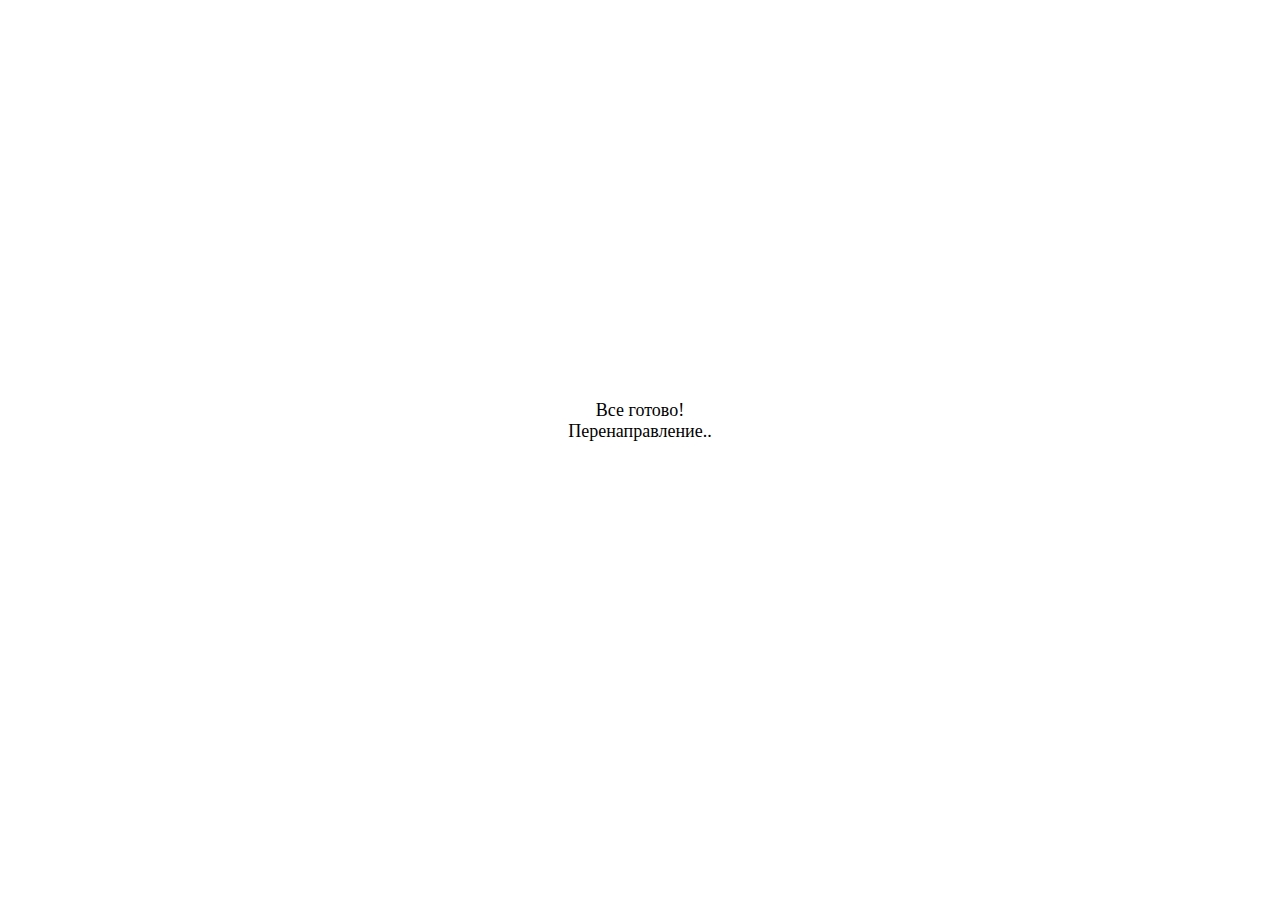
<file: x-hose.sale-ua.biz.ua/system/install_success.html>
<!doctype>
<html>
<head>
    <title>SiteCopy 4 - Установка завершена</title>
</head>
<body>
    <div style="margin:400px auto; width: 400px; text-align:center; font-size: 18px;">Все готово!</br>Перенаправление..</div>
    <meta http-equiv="refresh" content="1; url=/">
</body>
</html>
</file>
